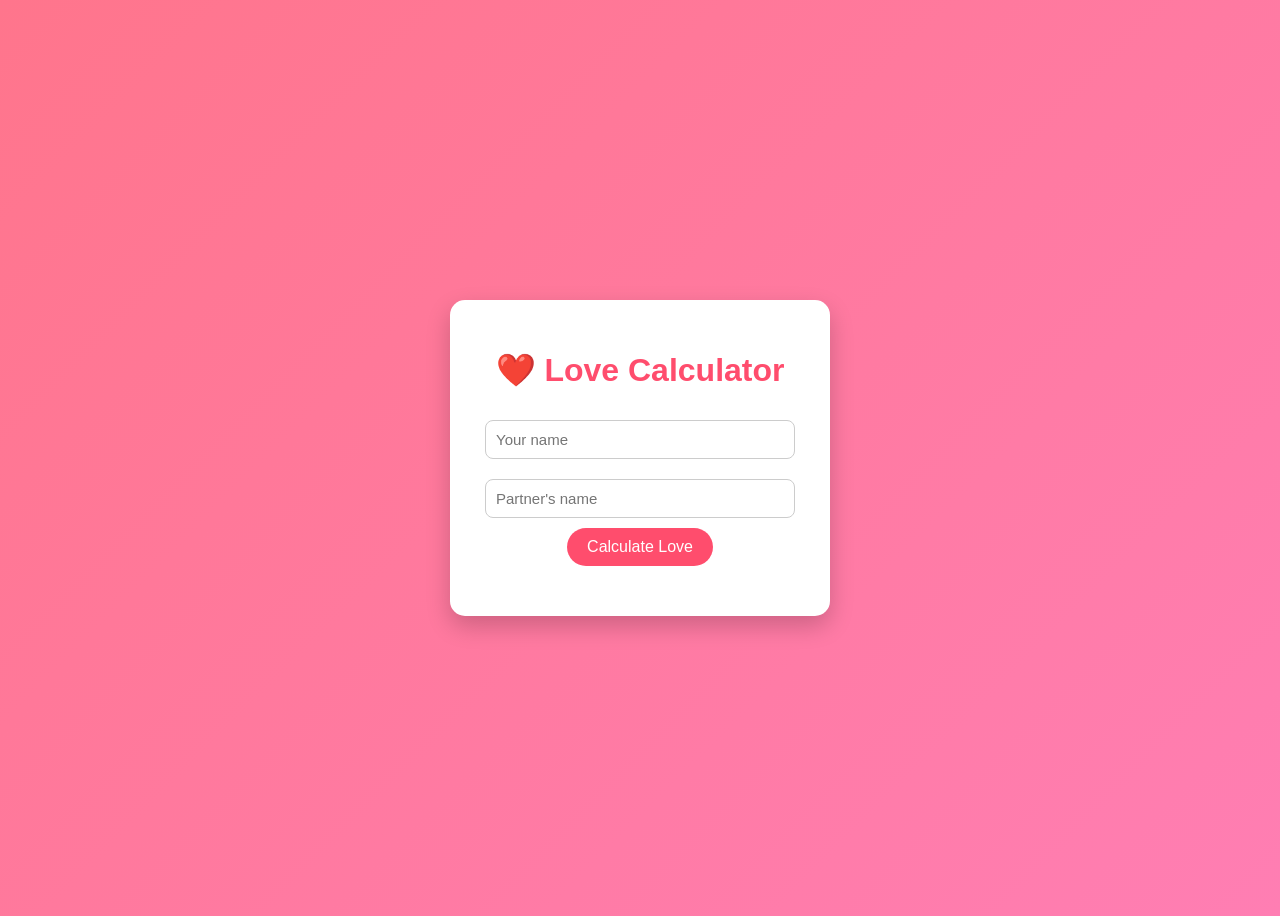
<file: index.html>
<!DOCTYPE html>
<html lang="en">
<head>
<meta charset="UTF-8">
<meta name="viewport" content="width=device-width, initial-scale=1.0">
<title>Love Calculator</title>

<style>

body{
    font-family: Arial, sans-serif;
    background: linear-gradient(135deg,#ff758c,#ff7eb3);
    height:100vh;
    display:flex;
    justify-content:center;
    align-items:center;
}

.container{
    background:white;
    padding:30px;
    border-radius:15px;
    text-align:center;
    width:320px;
    box-shadow:0 10px 25px rgba(0,0,0,0.2);
    animation:fadeIn 1s ease;
}

h1{
    color:#ff4d6d;
}

input{
    width:90%;
    padding:10px;
    margin:10px 0;
    border-radius:8px;
    border:1px solid #ccc;
    font-size:15px;
}

button{
    background:#ff4d6d;
    color:white;
    border:none;
    padding:10px 20px;
    border-radius:20px;
    cursor:pointer;
    font-size:16px;
    transition:0.3s;
}

button:hover{
    background:#e63956;
    transform:scale(1.05);
}

#result{
    margin-top:20px;
    font-size:18px;
    color:#333;
    animation:pop 0.5s ease;
}

@keyframes fadeIn{
    from{opacity:0; transform:translateY(-20px);}
    to{opacity:1; transform:translateY(0);}
}

@keyframes pop{
    0%{transform:scale(0.5); opacity:0;}
    100%{transform:scale(1); opacity:1;}
}

</style>
</head>

<body>

<div class="container">

<h1>❤️ Love Calculator</h1>

<input type="text" id="name1" placeholder="Your name">
<input type="text" id="name2" placeholder="Partner's name">

<br>

<button onclick="calculatelove()">Calculate Love</button>

<div id="result"></div>

</div>

<script>

function calculatelove(){

    var name1 = document.getElementById("name1").value;
    var name2 = document.getElementById("name2").value;

    if(name1 == "" || name2 == ""){
        alert("Please enter both names");
        return;
    }

    var lovescore = Math.floor(Math.random() * 100) + 1;

    var message = "";

    if(lovescore > 80){
        message = "Perfect match ❤️";
    }
    else if(lovescore > 50){
        message = "Good relationship 💕";
    }
    else{
        message = "Need more understanding 🙂";
    }

    document.getElementById("result").innerHTML =
    name1 + " ❤️ " + name2 +
    "<br><b>Love Score: " + lovescore + "%</b><br>" +
    message;

}

</script>

</body>
</html>
</file>
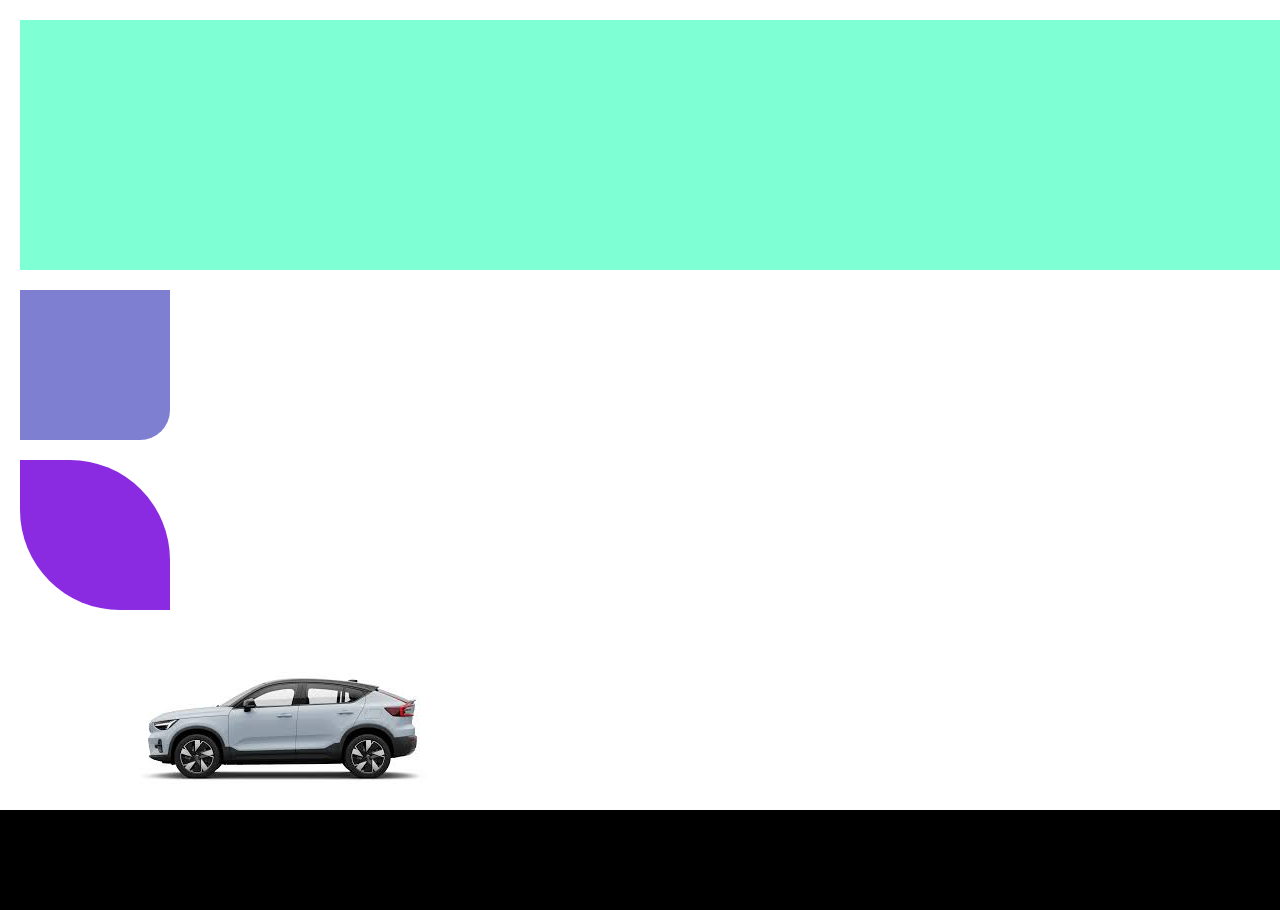
<file: cal.html>
<!DOCTYPE html>
<html lang="en">
<head>
    <meta charset="UTF-8">
    <meta name="viewport" content="width=device-width, initial-scale=1.0">
    <title>Document</title>
    <link rel="stylesheet" href="index.css">

</head>
<body>
    <div id="box1"></div>
    <div id="box2"></div>
    <div id="box3"></div>
    <div class="car"><img src="car.jpg"></div>
    <div class="road"></div>
    
</body>
</html>
</file>
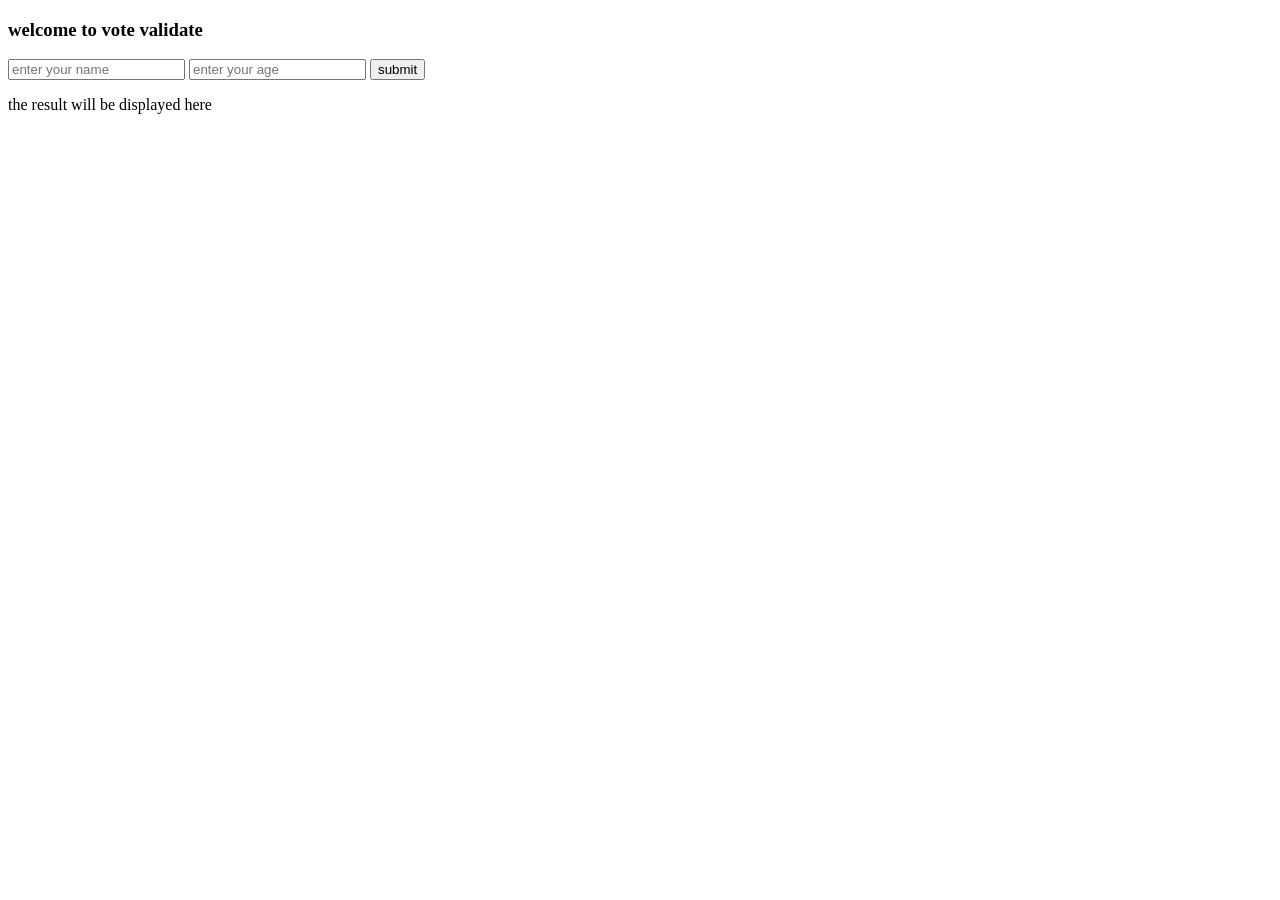
<file: vot.html>
<!DOCTYPE html>
<html lang="en">
<head>
    <meta charset="UTF-8">
    <meta name="viewport" content="width=device-width, initial-scale=1.0">
    <title>Document</title>
</head>
<body>
    <h3>welcome to vote validate</h3>
    <input type="text" name="" id="name" placeholder="enter your name ">
        <input type="number" number="" id="age" placeholder="enter your age">
        <button onclick="vote()">submit</button>
        <p id="res">the result will be displayed here </p>
        <script src="vote.js"></script>



</body>
</html>
</file>
<file: index.css>
*{
    margin: 0;
    padding: 0;
    background-color: rgb(255, 255, 255);
}
#box1{
    height: 250px;
    width: 1500px;
    border: 10px;
    margin: 20px;
    background-color: aquamarine;
    
}
#box2{
    height: 150px;
    width: 150px;
    border: 15pxpx;
    margin: 20px;
background-color: rgb(127, 127, 210); ;
border-bottom-right-radius: 30px;
}
#box3{
    height: 150px;
    width: 150px;
    border: 20px;
    margin: 20px;
    background-color: blueviolet;
    border-bottom-left-radius: 100px;
    border-top-right-radius: 100px;
}
#box1:hover{
   background-color: blueviolet; 
   transform: scale(1);
}
#box2:hover{
   background-color: rgba(37, 152, 214, 0.407); 
   transform: scale(1);
}
#box3:hover{
   background-color: rgb(43, 214, 226); 
   transform: scale(1);
}
.car{
    border: 10px;
    margin: 100px;
    position: absolute;
    bottom: 10px;
    animation: movecar 3s linear infinite;


}
@keyframes movecar{
    0%{
        right: -100%;
    }
    100%{
        right: 100%;
    }
}
.road{
    height: 100px;
    width: 1500px;
    margin-top:200px;
    background-color: black;
    border:100px;
}
</file>
